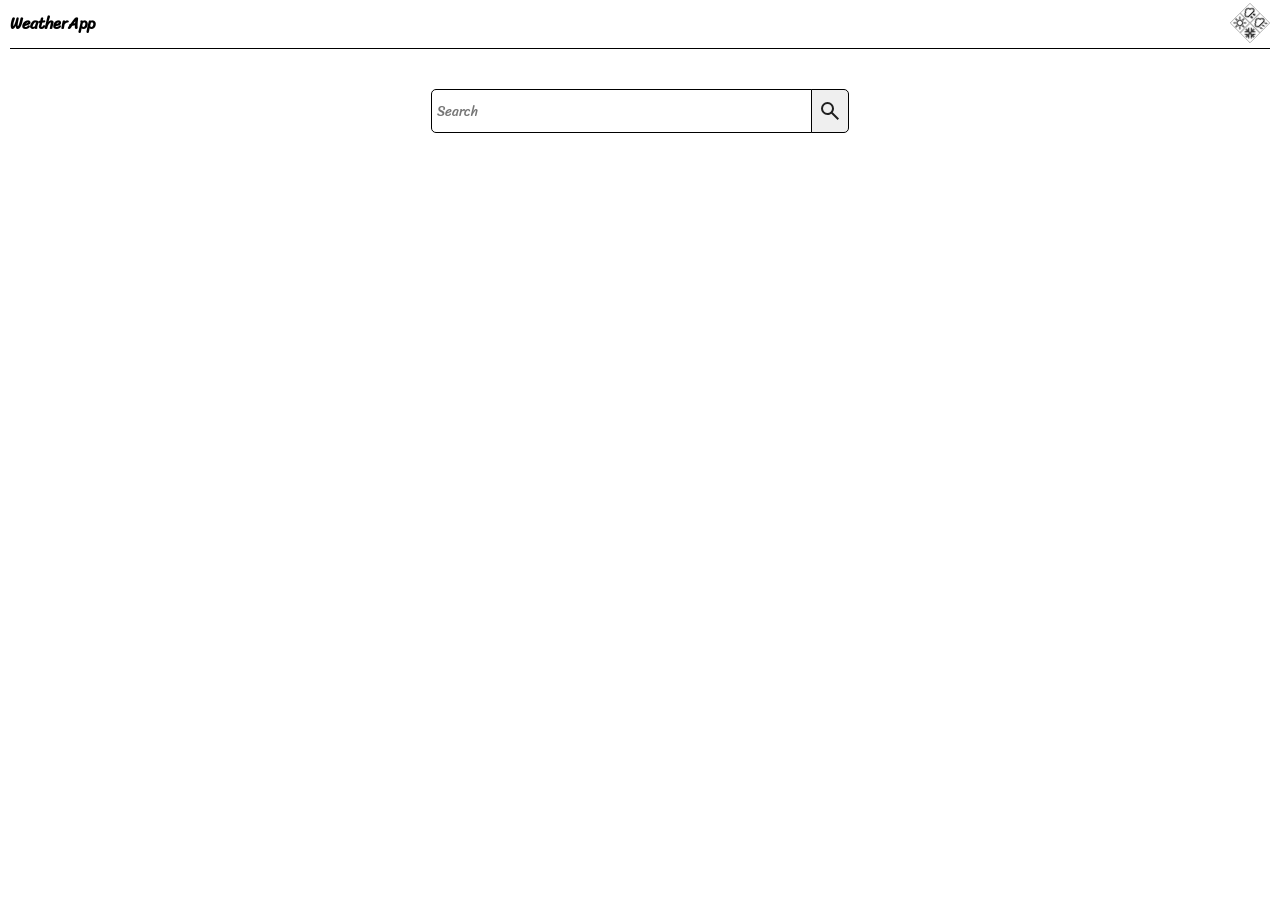
<file: index.html>
<!DOCTYPE html>
<html lang="en">
<head>
    <meta charset="UTF-8">
    <meta name="viewport" content="width=device-width, initial-scale=1.0">
    <title>WeatherApp</title>
    <link rel="stylesheet" href="css/header.css">
    <link rel="stylesheet" href="css/main.css">
    <link rel="stylesheet" href="css/basics.css">
    <link rel="preconnect" href="https://fonts.googleapis.com">
    <link rel="preconnect" href="https://fonts.gstatic.com" crossorigin>
    <link href="https://fonts.googleapis.com/css2?family=Alice&family=Amiri:ital,wght@0,400;0,700;1,400;1,700&family=Charm:wght@400;700&family=Merienda:wght@300..900&family=Mitr:wght@200;300;400;500;600;700&family=Sriracha&display=swap" rel="stylesheet">
</head>
<body>
    <header class="css-header">
        <div class="css-website-name">
            WeatherApp
        </div>
        <div class="css-website-logo">
            <img src="assets/websiteLogo.svg">
        </div>
    </header>
    <main>
        <form class="css-search">
            <input type="text" placeholder="Search">
            <button>
                <img src="assets/search.svg">
            </button>
        </form>
        <div class="css-weather-stat js-weather-stat">
            <p class="searching_status js-searching_status"></p>
            <p class="css-temperature js-temperature"></p>
            <P class="css-city-name js-city-name"></P>
            <time class="css-current-time js-current-time"></time>
            <img class="css-airCondition-logo js-airCondition-logo">
            <p class="css-weather-condition js-weather-condition"></p>
        </div>
    </main>
</body>

<script src="js/controller.js" type="module"></script>

</html>
</file>
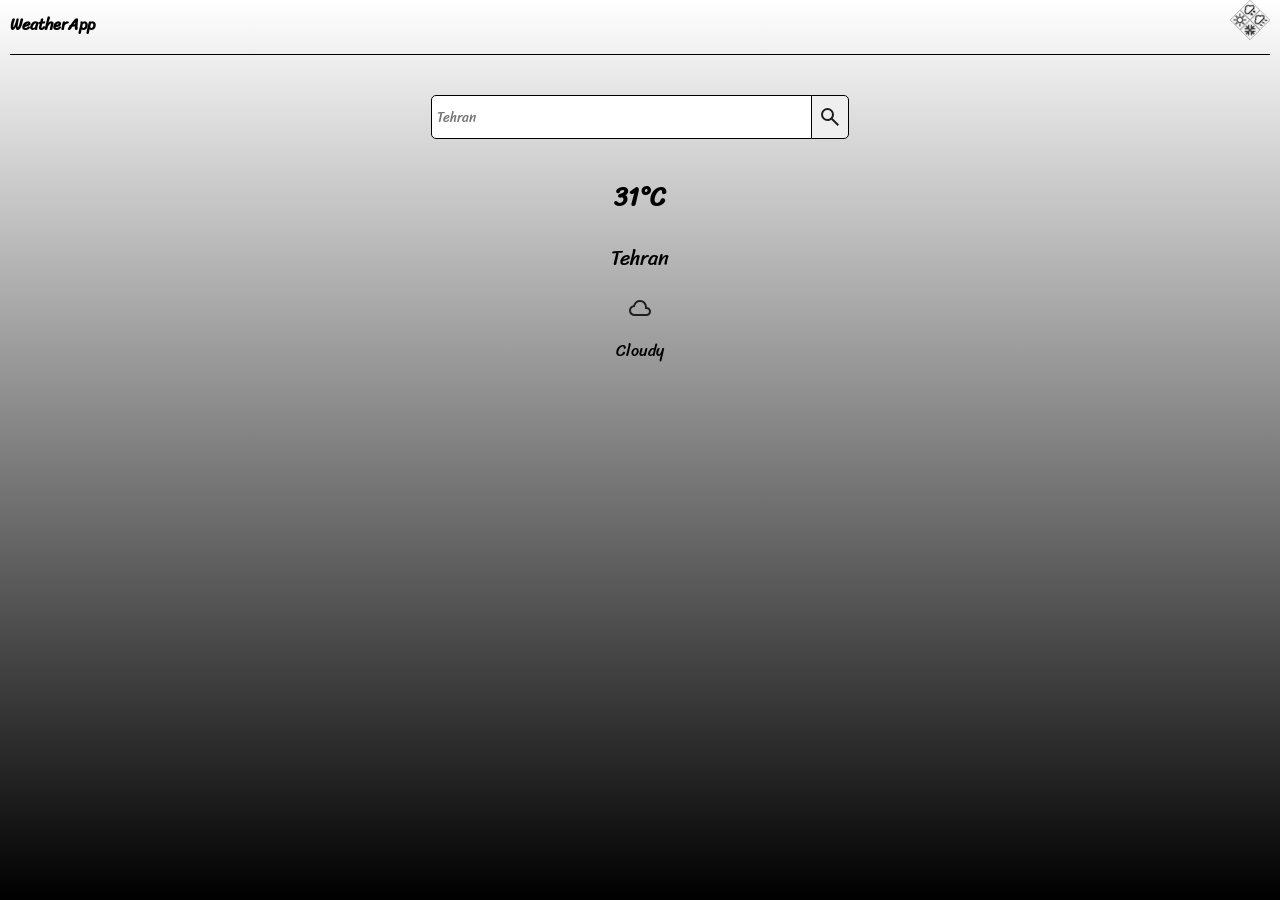
<file: html/index.html>
<!DOCTYPE html>
<html lang="en">
<head>
    <meta charset="UTF-8">
    <meta name="viewport" content="width=device-width, initial-scale=1.0">
    <title>WeatherApp</title>
    <link rel="stylesheet" href="../styles/header.css">
    <link rel="stylesheet" href="../styles/main.css">
    <link rel="stylesheet" href="../styles/basics.css">
    <link rel="preconnect" href="https://fonts.googleapis.com">
    <link rel="preconnect" href="https://fonts.gstatic.com" crossorigin>
    <link href="https://fonts.googleapis.com/css2?family=Alice&family=Amiri:ital,wght@0,400;0,700;1,400;1,700&family=Charm:wght@400;700&family=Merienda:wght@300..900&family=Mitr:wght@200;300;400;500;600;700&family=Sriracha&display=swap" rel="stylesheet">
</head>
<body>
    <header class="css-header">
        <div class="css-website-name">
            WeatherApp
        </div>
        <div class="css-website-logo">
            <img src="../websiteLogo/Group 1.svg">
        </div>
    </header>
    <main>
        <form class="css-search">
            <input type="text" placeholder="Tehran">
            <button>
                <img src="../icons/search.svg">
            </button>
        </form>
        <div class="css-weather-stat">
            <p class="css-temperature">31&deg;C</p>
            <P class="css-city-name">Tehran</P>
            <time></time>
            <img src="../icons/cloud.svg">
            <p>Cloudy</p>
        </div>
    </main>
</body>

<script src="../scripts/get_weather.js"></script>

</html>
</file>
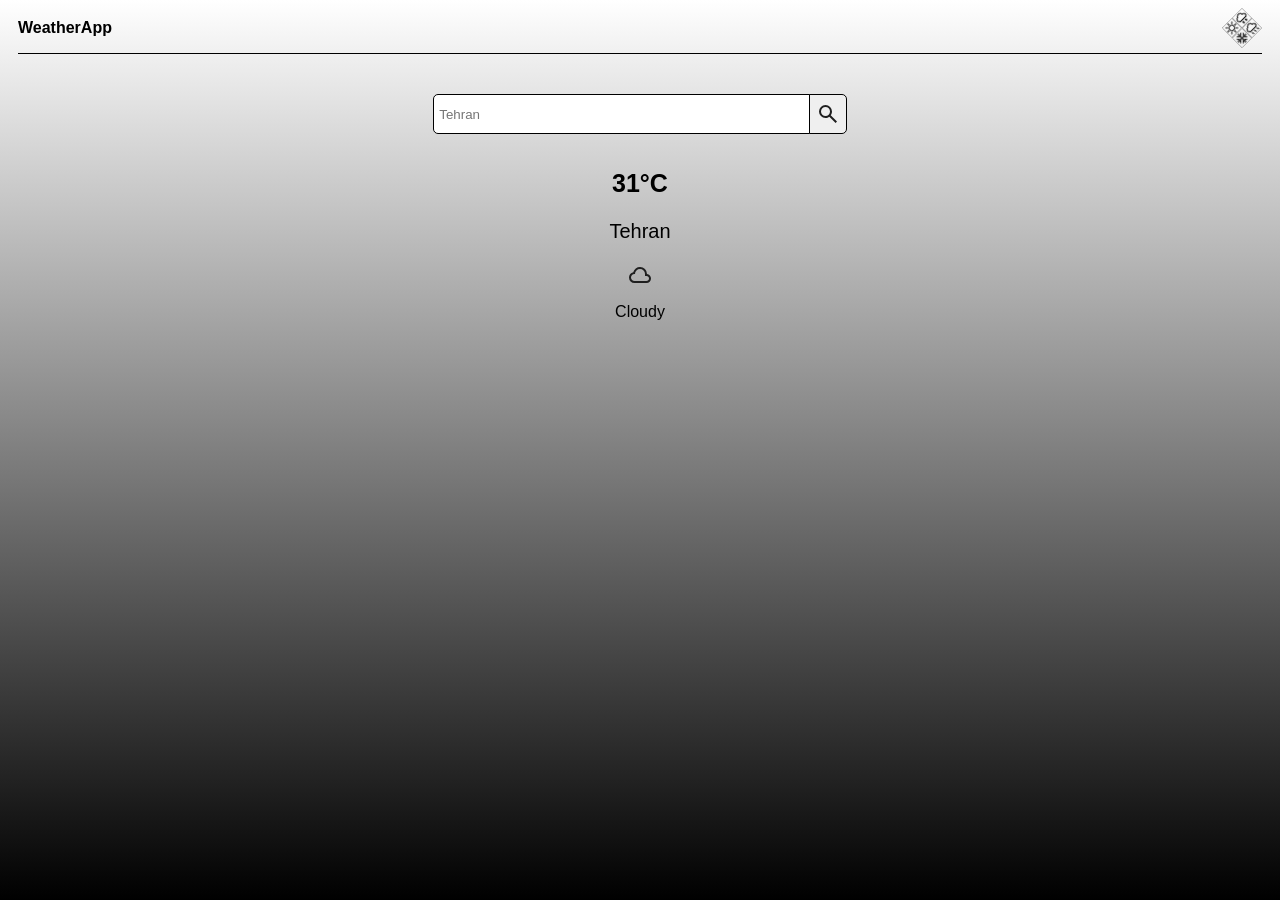
<file: mainpage.html>
<html lang="en">
<head>
    <meta charset="UTF-8">
    <meta name="viewport" content="width=device-width, initial-scale=1.0">
    <title>WeatherApp</title>
    <link rel="stylesheet" href="header.css">
    <link rel="stylesheet" href="main.css">
    <link rel="stylesheet" href="basics.css">
</head>
<body>
    <header class="css-header">
        <div class="css-website-name">
            WeatherApp
        </div>
        <div class="css-website-logo">
            <img src="websiteLogo/Group 1.svg">
        </div>
    </header>
    <main>
        <div class="css-search">
            <input type="text" placeholder="Tehran">
            <button>
                <img src="icons/search.svg">
            </button>
        </div>
        <div class="css-weather-stat">
            <p class="css-temperature">31&deg;C</p>
            <P class="css-city-name">Tehran</P>
            <time></time>
            <img src="icons/cloud.svg">
            <p>Cloudy</p>
        </div>
    </main>
</body>
</html>
</file>
<file: css/header.css>
.css-header{
    border-bottom: 0.5px solid black;
    padding-bottom: 5px;
    display: flex;
    margin-left: 10px;
    margin-right: 10px;
    font-weight: bold;
    align-items: center;
    justify-content: space-between;
    margin-top: 3px;
}

header .css-website-logo{
    margin-left: 5px;
    display: flex;
    justify-content: center;
    align-items: center;
    height: 100%;
}
</file>
<file: css/main.css>
header .css-website-logo img{
    height: 40px;
}

.css-search{
    display: flex;
    margin-top: 40px;
    justify-content: center
}

.css-search input{
    flex: 0.3;
    min-width: 0;
    height: 40px;
    border-top-left-radius: 5px;
    border-bottom-left-radius: 5px;
    border: 0.5px solid black;
    transition: opacity 0.15s;
    padding-inline: 5px;
    box-shadow: inset;
}

.css-search input:hover{
    opacity: 80%;
}

.css-search button{
    margin-left: -1px;
    border: 0.5px solid black;
    border-top-right-radius: 5px;
    border-bottom-right-radius: 5px;
    transition: opacity 0.15s;
    display: flex;
    justify-content: center;
    align-items: center;
}

.css-search button:hover{
    opacity: 80%;
}

.css-search button:active{
    opacity: 50%;
}

.css-weather-stat{
    display: flex;
    flex-direction: column;
    justify-content: center;
    align-items: center;
    margin-top: 10px;
}

.css-temperature{
    font-weight: bold;
    font-size: 25px;
}

.css-city-name{
    font-size: 20px;
    margin-top: -3px;
}
</file>
<file: css/basics.css>
*{
    font-family: Sriracha, Arial, Helvetica, sans-serif
}

body{
    background-image: linear-gradient(to bottom, white, white);
}

html, body{
    height: 100%;
    margin: 0;
}
</file>
<file: styles/header.css>
.css-header{
    border-bottom: 0.5px solid black;
    padding-bottom: 5px;
    display: flex;
    margin-left: 10px;
    margin-right: 10px;
    font-weight: bold;
    align-items: center;
    justify-content: space-between;
}

header .css-website-logo{
    margin-left: 5px;
}
</file>
<file: styles/main.css>
header .css-website-logo img{
    height: 40px;
}

.css-search{
    display: flex;
    margin-top: 40px;
    justify-content: center
}

.css-search input{
    flex: 0.3;
    min-width: 0;
    height: 40px;
    border-top-left-radius: 5px;
    border-bottom-left-radius: 5px;
    border: 0.5px solid black;
    transition: opacity 0.15s;
    padding-inline: 5px;
    box-shadow: inset;
}

.css-search input:hover{
    opacity: 80%;
}

.css-search button{
    margin-left: -1px;
    border: 0.5px solid black;
    border-top-right-radius: 5px;
    border-bottom-right-radius: 5px;
    transition: opacity 0.15s;
    display: flex;
    justify-content: center;
    align-items: center;
}

.css-search button:hover{
    opacity: 80%;
}

.css-search button:active{
    opacity: 50%;
}

.css-weather-stat{
    display: flex;
    flex-direction: column;
    justify-content: center;
    align-items: center;
    margin-top: 10px;
}

.css-temperature{
    font-weight: bold;
    font-size: 25px;
}

.css-city-name{
    font-size: 20px;
    margin-top: -3px;
}
</file>
<file: styles/basics.css>
*{
    font-family: Sriracha, Arial, Helvetica, sans-serif
}

body{
    background-image: linear-gradient(to bottom, white, black);
}

html, body{
    height: 100%;
    margin: 0;
}
</file>
<file: header.css>
.css-header{
    border-bottom: 0.5px solid black;
    padding-bottom: 5px;
    display: flex;
    margin-left: 10px;
    margin-right: 10px;
    font-weight: bold;
    align-items: center;
    justify-content: space-between;
}

header .css-website-logo{
    margin-left: 5px;
}
</file>
<file: main.css>
header .css-website-logo img{
    height: 40px;
}

.css-search{
    display: flex;
    margin-top: 40px;
    justify-content: center
}

.css-search input{
    flex: 0.3;
    min-width: 0;
    height: 40px;
    border-top-left-radius: 5px;
    border-bottom-left-radius: 5px;
    border: 0.5px solid black;
    transition: opacity 0.15s;
    padding-inline: 5px;
    box-shadow: inset;
}

.css-search input:hover{
    opacity: 80%;
}

.css-search button{
    margin-left: -1px;
    border: 0.5px solid black;
    border-top-right-radius: 5px;
    border-bottom-right-radius: 5px;
    transition: opacity 0.15s;
}

.css-search button:hover{
    opacity: 80%;
}

.css-search button:active{
    opacity: 50%;
}

.css-weather-stat{
    display: flex;
    flex-direction: column;
    justify-content: center;
    align-items: center;
    margin-top: 10px;
}

.css-temperature{
    font-weight: bold;
    font-size: 25px;
}

.css-city-name{
    font-size: 20px;
    margin-top: -3px;
}
</file>
<file: basics.css>
*{
    font-family: Sriracha, Arial, Helvetica, sans-serif
}

body{
    background-image: linear-gradient(to bottom, white, black);
}
</file>
